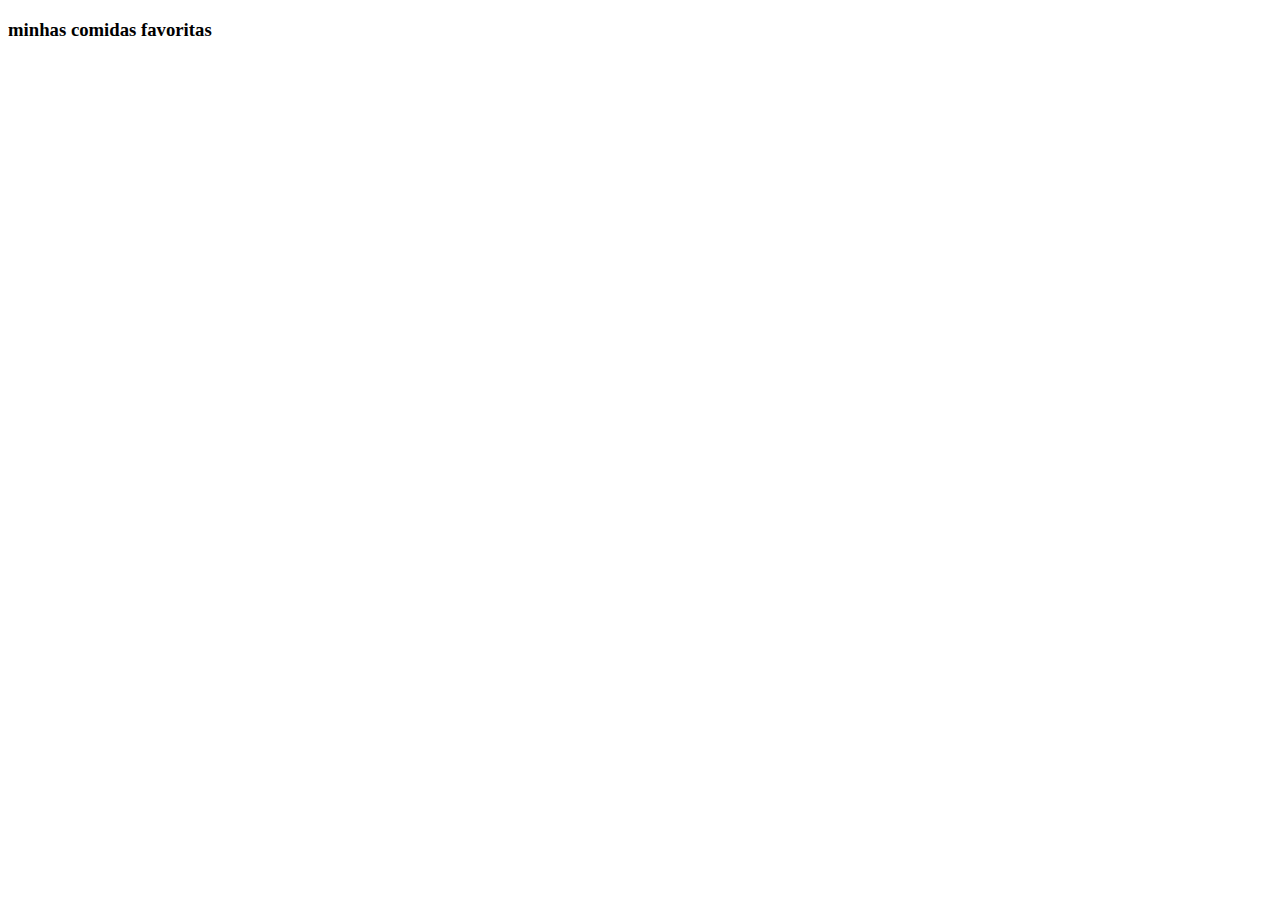
<file: revisao-2-tri2dsc/VARIAVEIS/index.html>
<!DOCTYPE html>
<html>

<head>
  <meta charset="utf-8">
  <meta name="viewport" content="width=device-width">
  <title>replit</title>
  <link href="style.css" rel="stylesheet" type="text/css" />
</head>

<body>
<h3>minhas comidas favoritas</h3>
  

<script src="script.js"></script>

  
</body>

</html>
</file>
<file: revisao-2-tri2dsc/VARIAVEIS/style.css>
html {
  height: 100%;
  width: 100%;
}
</file>
